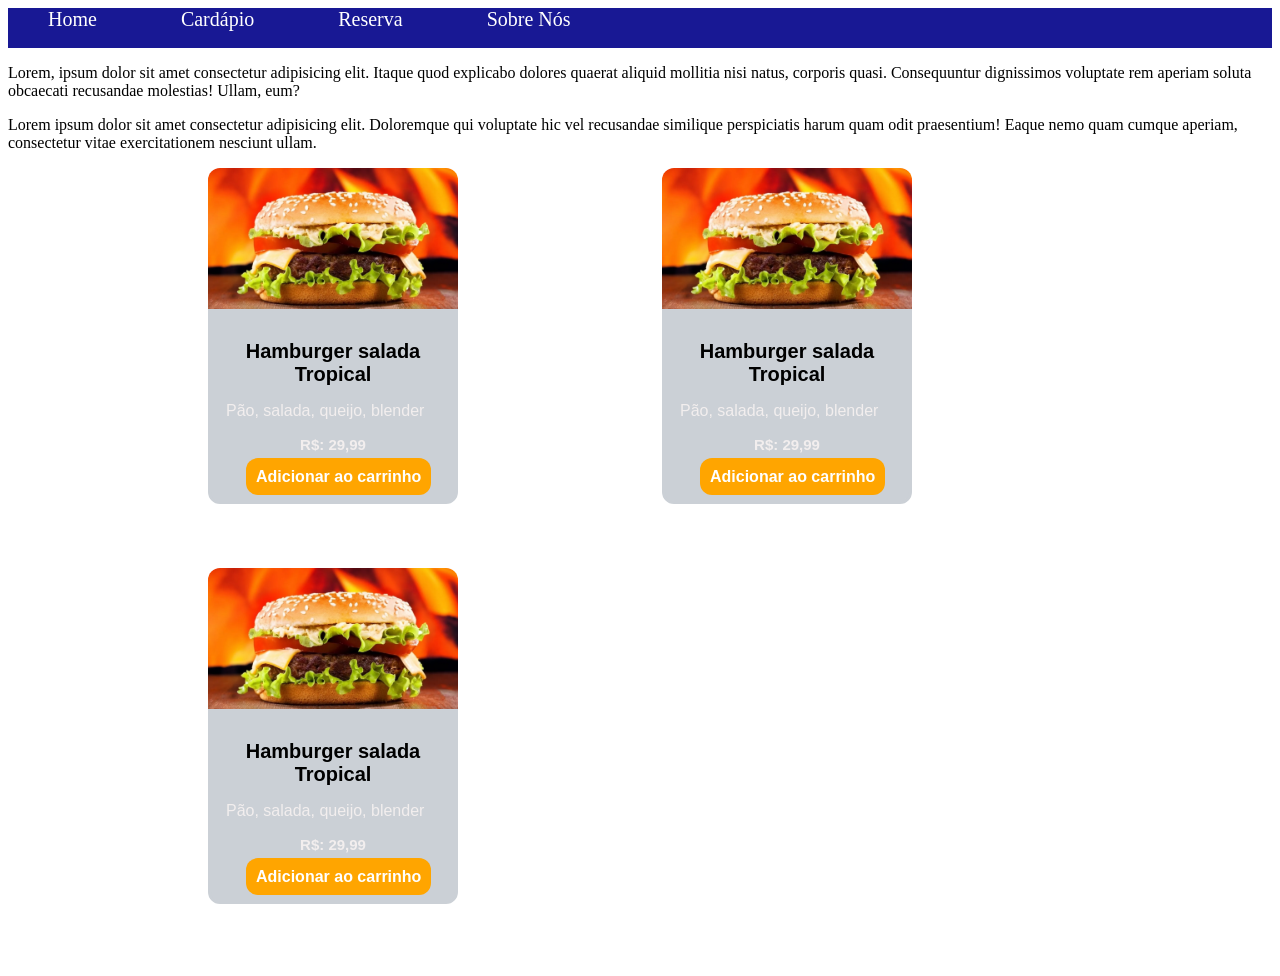
<file: unidades-curriculares/uc2-construir-aplicacoes-frontend/Código Aula/index.html>
<html lang="pt-br">

<head>
    <meta charset="UTF-8">
    <meta name="viewport" content="width=device-width, initial-scale=1.0">
    <title>Aprendedo CSS</title>
    <link rel="stylesheet" href="style.css">
</head>

<body>
    <div class="Menu">
        <a href="">Home</a>
        <a href="">Cardápio</a>
        <a href="">Reserva</a>
        <a href="">Sobre Nós</a>
    </div>
    <p>Lorem, ipsum dolor sit amet consectetur adipisicing elit. Itaque quod explicabo dolores quaerat aliquid mollitia
        nisi natus, corporis quasi. Consequuntur dignissimos voluptate rem aperiam soluta obcaecati recusandae
        molestias! Ullam, eum?</p>
    <p>Lorem ipsum dolor sit amet consectetur adipisicing elit. Doloremque qui voluptate hic vel recusandae similique
        perspiciatis harum quam odit praesentium! Eaque nemo quam cumque aperiam, consectetur vitae exercitationem
        nesciunt ullam.</p>



    <div class="card">
        <div class="imagem">
            <img src="x-salada-classico.webp" alt="foto do hambuger">
        </div>
        <div class="conteudo">
            <h1>Hamburger salada Tropical</h1>
            <p>Pão, salada, queijo, blender</p>
            <p class="preco">R$: 29,99</p>
            <a href="" class="botao">Adicionar ao carrinho</a>
        </div>
    </div>
    <div class="card">
        <div class="imagem">
            <img src="x-salada-classico.webp" alt="foto do hambuger">
        </div>
        <div class="conteudo">
            <h1>Hamburger salada Tropical</h1>
            <p>Pão, salada, queijo, blender</p>
            <p class="preco">R$: 29,99</p>
            <a href="" class="botao">Adicionar ao carrinho</a>
        </div>
    </div>
    <div class="card">
        <div class="imagem">
            <img src="x-salada-classico.webp" alt="foto do hambuger">
        </div>
        <div class="conteudo">
            <h1>Hamburger salada Tropical</h1>
            <p>Pão, salada, queijo, blender</p>
            <p class="preco">R$: 29,99</p>
            <a href="" class="botao">Adicionar ao carrinho</a>
        </div>
    </div>

</body>

</html>
</file>
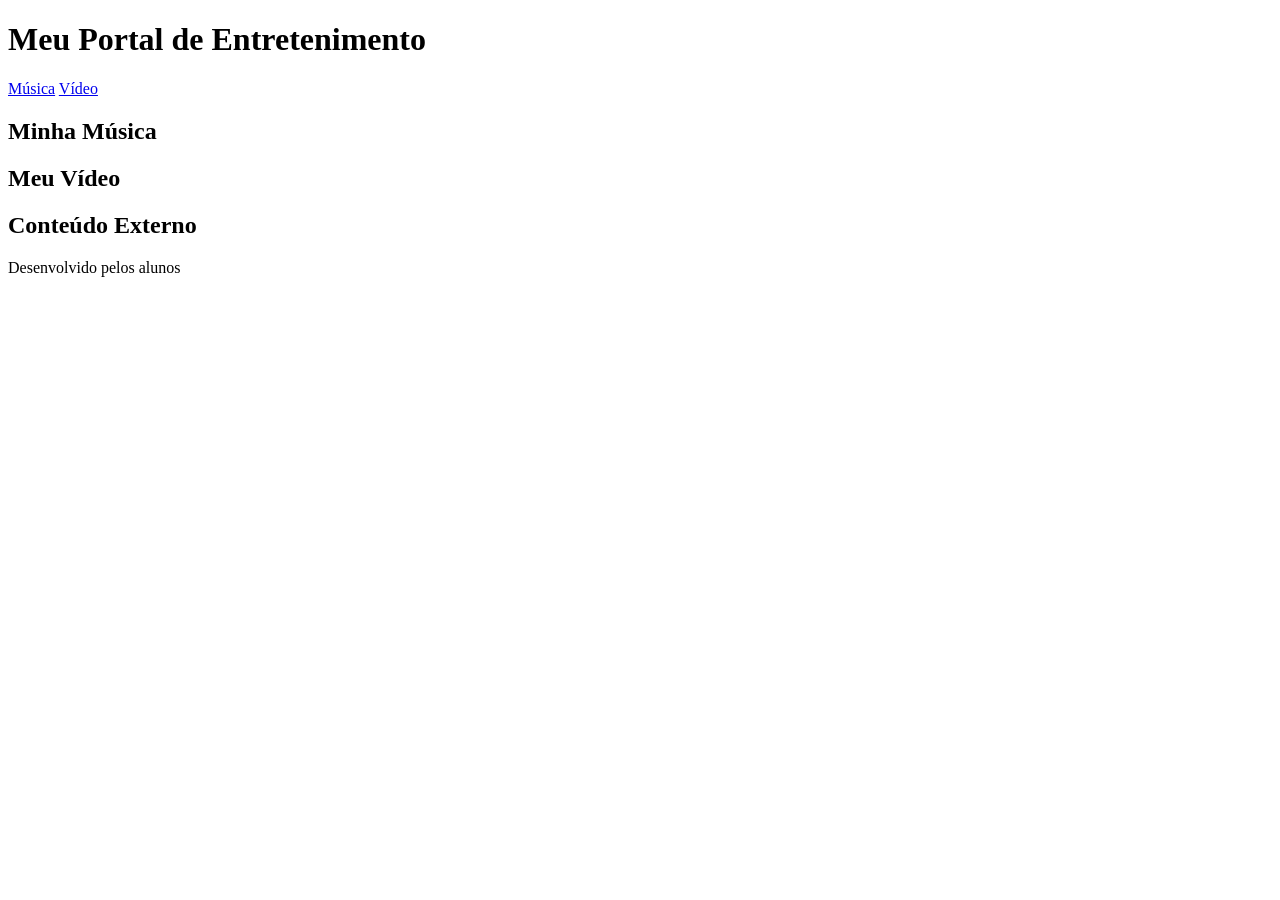
<file: unidades-curriculares/uc2-construir-aplicacoes-frontend/Código Aula/Atividade04.html>
<!DOCTYPE html>
<html lang="pt-br">

<head>
    <meta charset="UTF-8">
    <title>Minha Página Multimídia</title>
</head>

<body>

    <header>
        <h1>Meu Portal de Entretenimento</h1>
    </header>

    <nav>
        <a href="#musica">Música</a>
        <a href="#video">Vídeo</a>
    </nav>

    <main>
        <section id="musica">
            <h2>Minha Música</h2>

            <!-- INSERIR AUDIO AQUI -->

        </section>

        <section id="video">
            <h2>Meu Vídeo</h2>

            <!-- INSERIR VIDEO AQUI -->

        </section>

        <section>
            <h2>Conteúdo Externo</h2>

            <!-- INSERIR IFRAME AQUI -->

        </section>
    </main>

    <footer>
        <p>Desenvolvido pelos alunos</p>
    </footer>

</body>

</html>
</file>
<file: unidades-curriculares/uc2-construir-aplicacoes-frontend/Código Aula/style.css>
.card {
    margin-left: 200px;
    height: 400px;
    width: 250px;
    display: inline-block;

}

img {
    width: 100%;
    border-radius: 12px 12px 0px 0px;

}

.conteudo {
    font-family: Arial, Helvetica, sans-serif;
    padding: 15px;
    background: rgb(203, 208, 214);
    border: 3px solid rgb(203, 208, 214);
    border-radius: 0px 0px 12px 12px;
}

.conteudo h1 {
    text-align: center;
    font-size: 20px;
}

.conteudo p {
    color: rgb(242, 238, 238);
}

.preco {
    text-align: center;
    font-size: 15px;
    font-weight: 800;
    color: black;
}

.botao {
    background: orange;
    text-decoration: none;
    padding: 10px;
    border-radius: 12px;
    margin-left: 20px;
    color: white;
    font-weight: bold;
}

.botao:hover {
    background: orangered;
    padding: 12px;
}

.menu {
    background: rgb(24, 24, 148);
    height: 40px;
    display: inline-block;
    width: 100%;
    

}

.menu a {
    color: white;
    text-decoration: none;
    padding: 40px;
    font-size: 20px;
    
   
}
</file>
